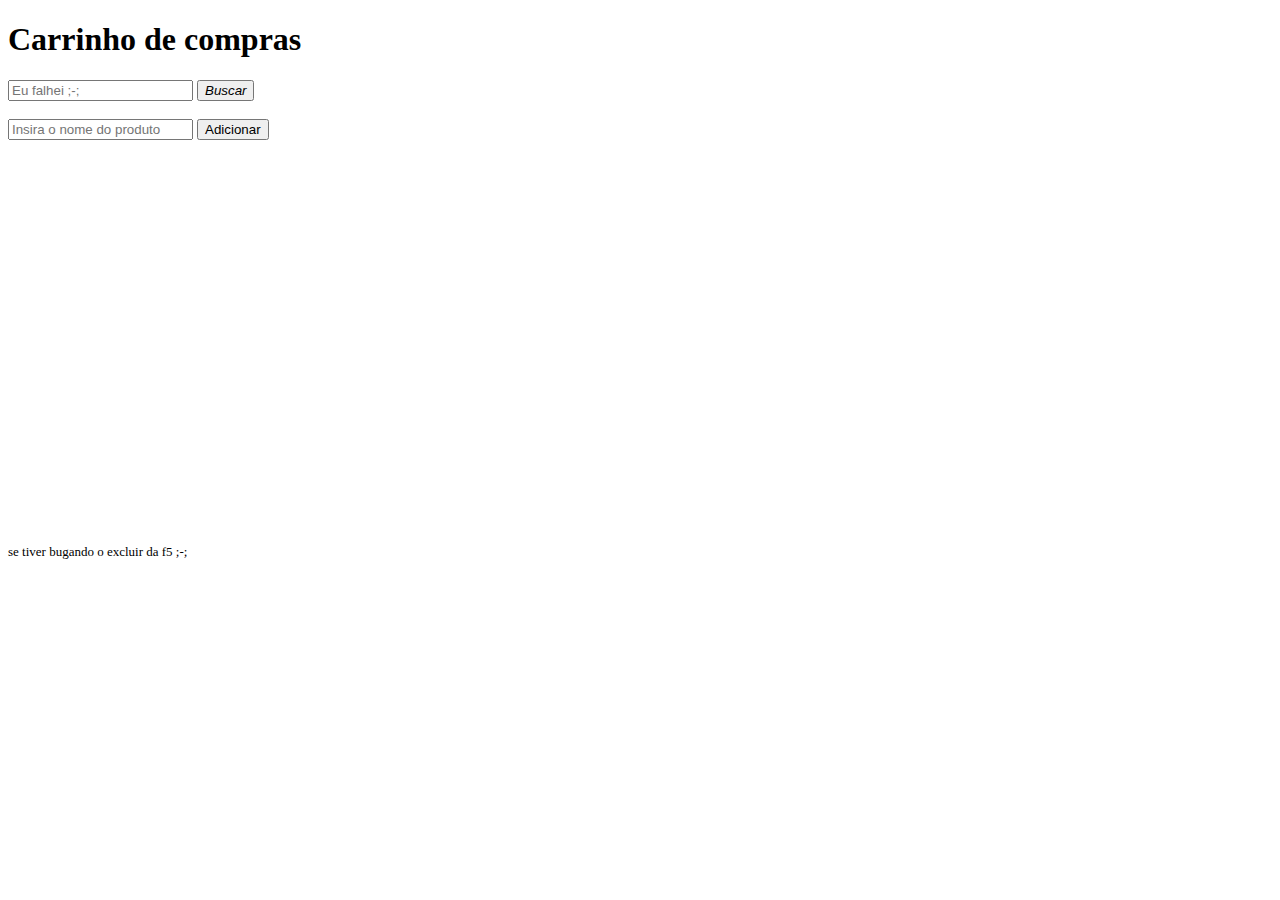
<file: CarrinhoCompras/index.html>
<!DOCTYPE html>
<html lang="pt-BR">
<head>
    <meta charset="UTF-8">
    <meta http-equiv="X-UA-Compatible" content="IE=edge">
    <meta name="viewport" content="width=device-width, initial-scale=1.0">
    <title>Compras</title>
    <link href="https://cdn.jsdelivr.net/npm/bootstrap@5.0.0-beta2/dist/css/bootstrap.min.css" rel="stylesheet" integrity="sha384-BmbxuPwQa2lc/FVzBcNJ7UAyJxM6wuqIj61tLrc4wSX0szH/Ev+nYRRuWlolflfl" crossorigin="anonymous">
</head>
<body>
                        <h1 class="text-center">Carrinho de compras</h1>
                        <form class="text-center">
                            <input type="text" placeholder="Eu falhei ;-;" name="search">
                            <button type="button"><i class="fa fa-search">Buscar</i></button>
                          </form><br>
                    <div class="card-body">
                        <form id="formcarrinho">
                            <div class="input-group mb-3">
                                <input type="text" required placeholder="Insira o nome do produto" name="todo" class="form-control">
                                <input type="number" hidden name="id"> 
                                <input type="checkbox" hidden name="state"> 
                                <button class="btn btn-success" type="submit">Adicionar</button>
                            </div>
                        </form>
                        <ul class="itens-carrinho text-center">
                        </ul>
                    </div>
<footer style="margin-top: 32%; font-size: small;">
    se tiver bugando o excluir da f5 ;-;
</footer>
    <script src="https://code.jquery.com/jquery-3.6.0.slim.min.js" integrity="sha256-u7e5khyithlIdTpu22PHhENmPcRdFiHRjhAuHcs05RI=" crossorigin="anonymous"></script>
    <script src="main.js"></script>
</script>
</body>
</html>
</file>
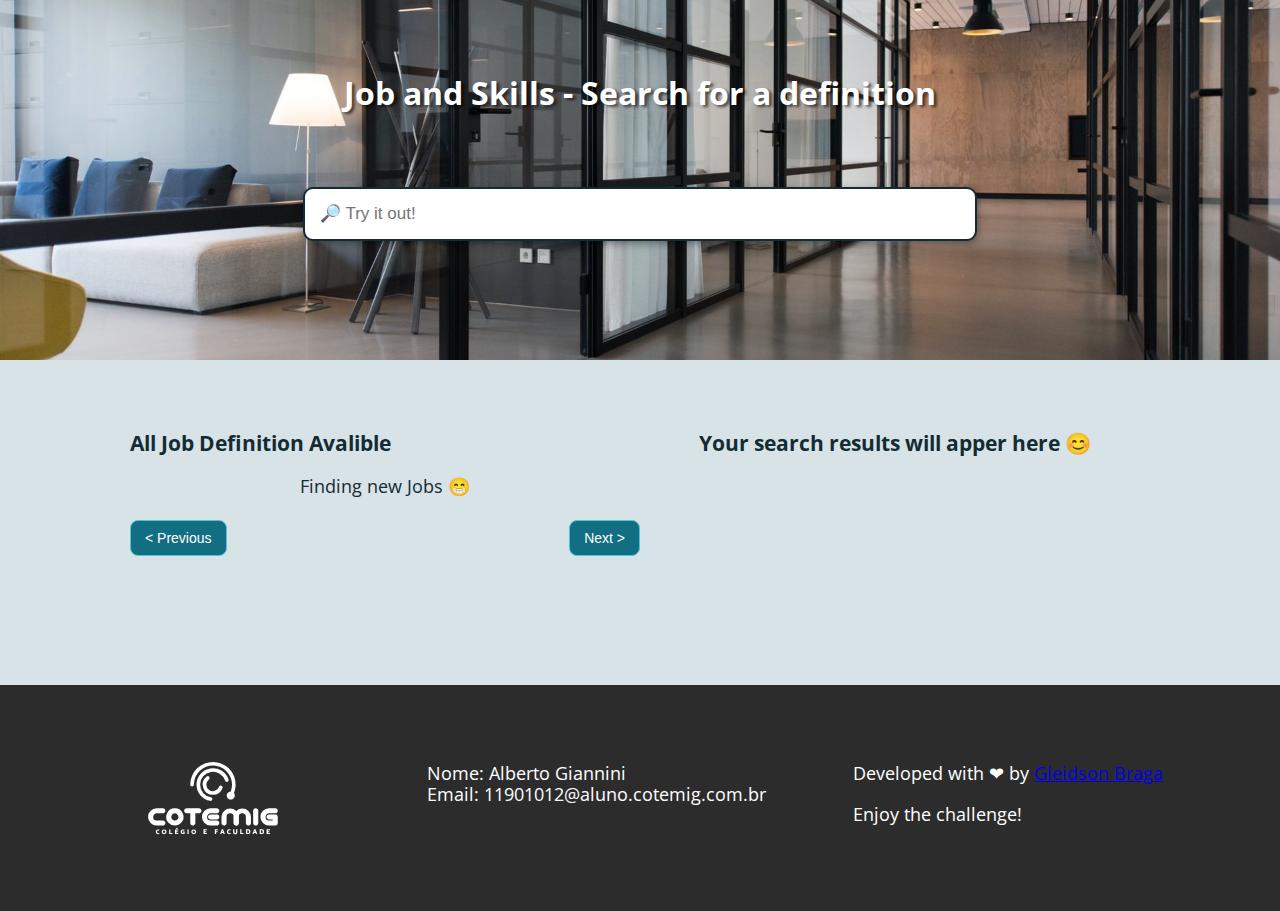
<file: Challenge/index.html>
<!DOCTYPE html>
<html lang="en">
<head>
    <meta charset="UTF-8">
    <meta http-equiv="X-UA-Compatible" content="IE=edge">
    <meta name="viewport" content="width=device-width, initial-scale=1.0">
    <title>API Data At Work - Jobs</title>
    <!-- TODO: Remove static import from css OK -->
    <link rel="stylesheet" href="css/grid.css"> 
    <link rel="stylesheet" href="https://fonts.googleapis.com/css2?family=Open+Sans+Condensed:wght@300&display=swap">
    <link rel="stylesheet" href="css/main.css">
</head>
<body>
    <div class="banner-wrapper">
        <div class="banner">
            <h2 class="banner-title">Job and Skills - Search for a definition</h2>
            <form class="form-group">
                <!-- TODO: validate form before submit (use one attribuite) OK -->
                <input minlength="5" class="form-control" placeholder="🔎 Try it out!" type="text" required>
            </form>
        </div>
    </div>
    <main>
        <div class="container main-content">
            <div class="row">
                <section class="col-6 content-box">
                    <!-- TODO: Create selector to change to skills and load skills -->
                    <h3>All Job Definition Avalible</h3>

                    <div id="main-scope"></div>

                    <div class="pagination">
                        <!-- TODO: implement previous page action -->
                        <button class="btn btn-simple btn-prev pull-left"> < Previous</button>
                        <!-- TODO: implement next page action -->
                        <button class="btn btn-simple btn-next pull-right">Next ></button>
                    </div>
                </section>
                <aside class="col-6 search-box">
                    <h3>
                        <span class="feedback-check" data-id="1" hidden>
                            Results for:
                        </span>
                        <span class="feedback-check" data-id="2" hidden>
                            Searching for:
                        </span>
                        <span class="feedback-check" data-id="3" hidden>
                            No Maching results for:
                        </span>
                        <p class="feedback-check text-center" data-id="4">
                            Your search results will apper here 😊
                        </p>
                        <span class="typing-keyword" hidden>{keyword}</span>
                    </h3>

                    <!-- TODO: Show card with all information about the searched job-->
                </aside>
            </div>
        </div>
    </main>
    <footer class="footer">
       <div class="row">
            <div class="col">
                <a href="https://cotemig.com.br" title="Cotemig: Sua revolução começa aqui">
                <!-- TODO: convert this SVG to a file-->
                <svg class="footer-logo"  xmlns="http://www.w3.org/2000/svg" viewBox="0 0 841.89 595.28">
                    <defs></defs>
                    <title>LOGO COTEMIG_COLEGIO E FACULDADE</title>
                    <path class="cls-1" d="M152.64,443.67a14.64,14.64,0,0,1-3.09,4.53,14.4,14.4,0,0,1-4.6,3.09,14,14,0,0,1-5.52,1.12h-34.3a48.62,48.62,0,0,1,0-97.25h34.3a14,14,0,0,1,5.52,1.12,14.35,14.35,0,0,1,7.69,7.69,14,14,0,0,1,1.12,5.52,13.84,13.84,0,0,1-1.12,5.58,14.64,14.64,0,0,1-3.09,4.53,14.4,14.4,0,0,1-4.6,3.09,14,14,0,0,1-5.52,1.12h-34.3a19.35,19.35,0,0,0-14.19,5.91,19.14,19.14,0,0,0-5.78,14.06,19.75,19.75,0,0,0,20,20h34.3a14,14,0,0,1,5.52,1.12,14.36,14.36,0,0,1,7.69,7.69,14,14,0,0,1,1.12,5.52A13.86,13.86,0,0,1,152.64,443.67Z"></path>
                    <path class="cls-1" d="M241.06,438.21a48.54,48.54,0,0,1-68.6,0,48.69,48.69,0,0,1,34.3-83.05,48.6,48.6,0,0,1,34.3,83.05ZM221,389.72a20,20,0,0,0-28.39,0,19.14,19.14,0,0,0-5.78,14.06A20.07,20.07,0,0,0,221,418a18.8,18.8,0,0,0,5.91-14.19A19.21,19.21,0,0,0,221,389.72Z"></path>
                    <path class="cls-1" d="M355.05,375.07A14.64,14.64,0,0,1,352,379.6a14.4,14.4,0,0,1-4.6,3.09,14,14,0,0,1-5.52,1.12h-20v54.27a13.84,13.84,0,0,1-1.12,5.59,14.62,14.62,0,0,1-3.09,4.53,14.39,14.39,0,0,1-4.6,3.09,14,14,0,0,1-5.52,1.12,13.64,13.64,0,0,1-10-4.21,13.79,13.79,0,0,1-4.21-10.12V383.81H273.25a13.64,13.64,0,0,1-10-4.21,13.79,13.79,0,0,1-4.21-10.12,14,14,0,0,1,1.12-5.52,15,15,0,0,1,3-4.6,13.76,13.76,0,0,1,10.05-4.21h68.6a14,14,0,0,1,5.52,1.12,14.35,14.35,0,0,1,7.69,7.69,14,14,0,0,1,1.12,5.52A13.84,13.84,0,0,1,355.05,375.07Z"></path>
                    <path class="cls-1" d="M455.19,443.67a14.64,14.64,0,0,1-3.09,4.53,14.4,14.4,0,0,1-4.6,3.09A14,14,0,0,1,442,452.4h-34.3a48.62,48.62,0,0,1,0-97.25H442a14,14,0,0,1,5.52,1.12,14.35,14.35,0,0,1,7.69,7.69,14,14,0,0,1,1.12,5.52,13.84,13.84,0,0,1-1.12,5.58,14.64,14.64,0,0,1-3.09,4.53,14.4,14.4,0,0,1-4.6,3.09,14,14,0,0,1-5.52,1.12h-34.3a19.35,19.35,0,0,0-14.19,5.91,19.14,19.14,0,0,0-5.78,14.06,19.75,19.75,0,0,0,20,20H442a14,14,0,0,1,5.52,1.12,14.36,14.36,0,0,1,7.69,7.69,14,14,0,0,1,1.12,5.52A13.86,13.86,0,0,1,455.19,443.67Zm0-34.3a14.64,14.64,0,0,1-3.09,4.53,14.4,14.4,0,0,1-4.6,3.09A14,14,0,0,1,442,418.1h-34.3a13.64,13.64,0,0,1-10-4.21,13.79,13.79,0,0,1-4.21-10.12,14,14,0,0,1,1.12-5.52,15,15,0,0,1,3-4.6,13.74,13.74,0,0,1,10.05-4.21H442a14,14,0,0,1,5.52,1.12,14.36,14.36,0,0,1,7.69,7.69,14,14,0,0,1,1.12,5.52A13.85,13.85,0,0,1,455.19,409.37Z"></path>
                    <path class="cls-1" d="M565.88,438.08a13.86,13.86,0,0,1-1.12,5.59,14.64,14.64,0,0,1-3.09,4.53,14.4,14.4,0,0,1-4.6,3.09,14,14,0,0,1-5.52,1.12,13.64,13.64,0,0,1-10-4.21,13.79,13.79,0,0,1-4.21-10.12v-34.3a20,20,0,0,0-40.08,0v34.3a14.35,14.35,0,0,1-4.14,10.18,14.14,14.14,0,0,1-4.53,3A14.31,14.31,0,0,1,483,452.4a13.64,13.64,0,0,1-10-4.21,13.79,13.79,0,0,1-4.21-10.12v-34.3a48.56,48.56,0,0,1,97.11,0Z"></path>
                    <path class="cls-1" d="M634.09,438.08a13.87,13.87,0,0,1-1.12,5.59,14.64,14.64,0,0,1-3.09,4.53,14.4,14.4,0,0,1-4.6,3.09,14,14,0,0,1-5.52,1.12,13.63,13.63,0,0,1-10-4.21,13.79,13.79,0,0,1-4.21-10.12v-34.3a20,20,0,0,0-40.08,0v34.3a14.35,14.35,0,0,1-4.14,10.18,14.14,14.14,0,0,1-4.53,3,14.31,14.31,0,0,1-5.65,1.12,13.64,13.64,0,0,1-10-4.21A13.79,13.79,0,0,1,537,438.08v-34.3a48.56,48.56,0,0,1,97.11,0Z"></path>
                    <path class="cls-1" d="M675.07,438.08a13.87,13.87,0,0,1-1.12,5.59,14.64,14.64,0,0,1-3.09,4.53,14.37,14.37,0,0,1-4.6,3.09,14,14,0,0,1-5.52,1.12,13.64,13.64,0,0,1-10-4.21,13.79,13.79,0,0,1-4.21-10.12v-68.6a14,14,0,0,1,1.12-5.52,14.94,14.94,0,0,1,3-4.6,13.76,13.76,0,0,1,10.05-4.21,14,14,0,0,1,5.52,1.12,14.36,14.36,0,0,1,7.69,7.69,14,14,0,0,1,1.12,5.52Z"></path>
                    <path class="cls-1" d="M784.65,438.08a13.87,13.87,0,0,1-1.12,5.59,14.64,14.64,0,0,1-3.09,4.53,14.4,14.4,0,0,1-4.6,3.09,14,14,0,0,1-5.52,1.12H736a48.62,48.62,0,0,1,0-97.25h34.3a14,14,0,0,1,5.52,1.12,14.36,14.36,0,0,1,7.69,7.69,14,14,0,0,1,1.12,5.52,13.86,13.86,0,0,1-1.12,5.58,14.64,14.64,0,0,1-3.09,4.53,14.4,14.4,0,0,1-4.6,3.09,14,14,0,0,1-5.52,1.12H736a19.35,19.35,0,0,0-14.19,5.91A19.14,19.14,0,0,0,716,403.78a19.75,19.75,0,0,0,20,20h20.11V418.1H736a13.64,13.64,0,0,1-10-4.21,13.79,13.79,0,0,1-4.21-10.12,14,14,0,0,1,1.12-5.52,15,15,0,0,1,3-4.6A13.74,13.74,0,0,1,736,389.46h34.3a14,14,0,0,1,5.52,1.12,14.37,14.37,0,0,1,7.69,7.69,14,14,0,0,1,1.12,5.52Z"></path>
                    <g>
                      <path class="cls-1 circle-medium" d="M407.13,313.73a10.27,10.27,0,0,1-1.69-.14A92.36,92.36,0,1,1,508.3,193.34a10.24,10.24,0,1,1-19.43,6.46,71.89,71.89,0,1,0-80.08,93.59,10.24,10.24,0,0,1-1.66,20.34Z"></path>
                      <path class="cls-1 circle-small" d="M420.65,279.66a57.18,57.18,0,0,1-35-102.41,10.24,10.24,0,0,1,12.54,16.19,36.71,36.71,0,1,0,57.09,41.2,10.24,10.24,0,1,1,19.32,6.78A57.26,57.26,0,0,1,420.65,279.66Z"></path>
                      <path class="cls-2 circle-big" d="M548.18,222.49a127.53,127.53,0,1,0-255.06,0,10.24,10.24,0,1,0,20.48,0,106.14,106.14,0,0,1,9.91-45,107.07,107.07,0,0,1,197.1,83.41A22.77,22.77,0,1,0,539,270,127.57,127.57,0,0,0,548.18,222.49Z"></path>
                    </g>
                    <path class="cls-2" d="M438.49,484.17h8.14l.66,5.57h-8.8v10H431.4V473.31h17.18l.66,5.57H438.49Z"></path>
                    <path class="cls-2" d="M460.53,499.75l9.93-26.48h7.09l9.89,26.17-7,.7-1.91-5.61h-9.15l-1.83,5.22ZM471.36,489h5.18l-2.65-7.2Z"></path>
                    <path class="cls-2" d="M512.71,472.76a15.6,15.6,0,0,1,4.15.58,12.52,12.52,0,0,1,3.64,1.6l-2.1,4.79a29.73,29.73,0,0,0-3.17-.94,11.81,11.81,0,0,0-2.43-.23,5.29,5.29,0,0,0-3.06,1,7.37,7.37,0,0,0-2.38,2.84,9.2,9.2,0,0,0-.91,4.17,8.88,8.88,0,0,0,.93,4.17,6.88,6.88,0,0,0,2.47,2.74,6,6,0,0,0,3.21,1,9.67,9.67,0,0,0,5-1.44l2.69,5.3a13.51,13.51,0,0,1-3.68,1.42,17.81,17.81,0,0,1-4.23.52,14.82,14.82,0,0,1-7.32-1.73,11.81,11.81,0,0,1-4.77-4.81,14.72,14.72,0,0,1-1.65-7.09,14.52,14.52,0,0,1,1.75-7.17,12.65,12.65,0,0,1,4.85-4.93A13.83,13.83,0,0,1,512.71,472.76Z"></path>
                    <path class="cls-2" d="M534,473.27h7.09v16a5.12,5.12,0,0,0,1.33,3.76,5.14,5.14,0,0,0,6.93,0,5.13,5.13,0,0,0,1.32-3.76v-16h7.09v16.36a10.8,10.8,0,0,1-1.48,5.78,9.44,9.44,0,0,1-4.17,3.64,16.2,16.2,0,0,1-12.46,0,9.42,9.42,0,0,1-4.17-3.64,10.79,10.79,0,0,1-1.48-5.78Z"></path>
                    <path class="cls-2" d="M580.83,494.18h11.25l.66,5.57h-19V473.27h7.09Z"></path>
                    <path class="cls-2" d="M630.87,486.35a15,15,0,0,1-1.6,7.09,11.27,11.27,0,0,1-4.48,4.67,13.11,13.11,0,0,1-6.58,1.64H606.37V473.27h12a13.12,13.12,0,0,1,6.8,1.67,10.77,10.77,0,0,1,4.26,4.63A15.32,15.32,0,0,1,630.87,486.35Zm-7.32,0a9.26,9.26,0,0,0-1.46-5.43,4.69,4.69,0,0,0-4.07-2.08h-4.56v15.34h4.28a5.11,5.11,0,0,0,4.19-2A9.12,9.12,0,0,0,623.55,486.35Z"></path>
                    <path class="cls-2" d="M642.55,499.75l9.93-26.48h7.09l9.89,26.17-7,.7-1.91-5.61h-9.15l-1.83,5.22ZM653.38,489h5.18l-2.65-7.2Z"></path>
                    <path class="cls-2" d="M707.58,486.35a15,15,0,0,1-1.6,7.09,11.27,11.27,0,0,1-4.48,4.67,13.11,13.11,0,0,1-6.58,1.64H683.09V473.27h12a13.12,13.12,0,0,1,6.8,1.67,10.77,10.77,0,0,1,4.26,4.63A15.32,15.32,0,0,1,707.58,486.35Zm-7.32,0a9.26,9.26,0,0,0-1.46-5.43,4.69,4.69,0,0,0-4.07-2.08h-4.56v15.34h4.28a5.11,5.11,0,0,0,4.19-2A9.12,9.12,0,0,0,700.26,486.35Z"></path>
                    <path class="cls-2" d="M740.72,494.18l.66,5.57H722V473.27h18.73l.66,5.57H729.08v4.83h8.14l.66,5.57h-8.8v4.95Z"></path>
                    <path class="cls-2" d="M113,473.86a15,15,0,0,1,4,.56,12.06,12.06,0,0,1,3.5,1.53l-2,4.6a28.88,28.88,0,0,0-3-.9,11.44,11.44,0,0,0-2.34-.22,5.08,5.08,0,0,0-2.93,1,7.1,7.1,0,0,0-2.28,2.73,8.82,8.82,0,0,0-.88,4,8.54,8.54,0,0,0,.9,4,6.62,6.62,0,0,0,2.37,2.64,5.77,5.77,0,0,0,3.09.92,9.29,9.29,0,0,0,4.82-1.38l2.58,5.09a12.92,12.92,0,0,1-3.53,1.37,17.16,17.16,0,0,1-4.06.51,14.22,14.22,0,0,1-7-1.66A11.34,11.34,0,0,1,101.5,494a14.15,14.15,0,0,1-1.59-6.81,13.93,13.93,0,0,1,1.68-6.88,12.13,12.13,0,0,1,4.66-4.73A13.27,13.27,0,0,1,113,473.86Z"></path>
                    <path class="cls-2" d="M133.41,487.17a14,14,0,0,1,1.68-6.9,12.05,12.05,0,0,1,4.67-4.75,13.45,13.45,0,0,1,6.77-1.7,13.75,13.75,0,0,1,7,1.72,11.67,11.67,0,0,1,4.56,4.71,14,14,0,0,1,1.59,6.66,14.25,14.25,0,0,1-1.66,6.94,11.94,11.94,0,0,1-4.66,4.75,14.65,14.65,0,0,1-13.78,0,11.94,11.94,0,0,1-4.58-4.73A13.83,13.83,0,0,1,133.41,487.17Zm13.2-7.67a5.44,5.44,0,0,0-3.12,1,6.68,6.68,0,0,0-2.24,2.69,9,9,0,0,0-.84,4,8.51,8.51,0,0,0,1.63,5.38,5.34,5.34,0,0,0,4.47,2.09,5.65,5.65,0,0,0,4.47-2,8.43,8.43,0,0,0,1.74-5.7,8.25,8.25,0,0,0-1.66-5.33A5.39,5.39,0,0,0,146.61,479.5Z"></path>
                    <path class="cls-2" d="M181.84,494.42h10.81l.64,5.35H175V474.34h6.8Z"></path>
                    <path class="cls-2" d="M225.86,494.42l.64,5.35H207.87V474.34h18l.64,5.35H214.67v4.64h7.82l.64,5.35h-8.45v4.75Zm-2.51-29.51-4.26,7.44-4.94-.82,2.47-6.62Z"></path>
                    <path class="cls-2" d="M255.73,490.09h-4.38l.6-5h9.91v13.27a12,12,0,0,1-4,1.37,25,25,0,0,1-4.73.51,15.7,15.7,0,0,1-7.18-1.55,11,11,0,0,1-4.73-4.51,14.09,14.09,0,0,1-1.66-7,13.28,13.28,0,0,1,1.85-7.07,12.29,12.29,0,0,1,5-4.64,15.06,15.06,0,0,1,6.94-1.61,19.35,19.35,0,0,1,4.43.56A11.38,11.38,0,0,1,261.6,476l-2,4.6a22.14,22.14,0,0,0-3.29-.88,16.86,16.86,0,0,0-2.84-.24,6.55,6.55,0,0,0-3.2.88,6.94,6.94,0,0,0-2.62,2.62,8.13,8.13,0,0,0-1,4.21,8.54,8.54,0,0,0,1,4.28,6.09,6.09,0,0,0,2.51,2.49,7,7,0,0,0,3.25.79,13.77,13.77,0,0,0,2.39-.23Z"></path>
                    <path class="cls-2" d="M284.38,474.34v25.43h-6.8V474.34Z"></path>
                    <path class="cls-2" d="M299.71,487.17a14,14,0,0,1,1.68-6.9,12.05,12.05,0,0,1,4.67-4.75,13.45,13.45,0,0,1,6.77-1.7,13.75,13.75,0,0,1,7,1.72,11.67,11.67,0,0,1,4.56,4.71,14,14,0,0,1,1.59,6.66,14.25,14.25,0,0,1-1.66,6.94,11.94,11.94,0,0,1-4.66,4.75,14.65,14.65,0,0,1-13.78,0,11.94,11.94,0,0,1-4.58-4.73A13.83,13.83,0,0,1,299.71,487.17Zm13.2-7.67a5.44,5.44,0,0,0-3.12,1,6.68,6.68,0,0,0-2.24,2.69,9,9,0,0,0-.84,4,8.51,8.51,0,0,0,1.63,5.38,5.34,5.34,0,0,0,4.47,2.09,5.65,5.65,0,0,0,4.47-2,8.43,8.43,0,0,0,1.74-5.7,8.25,8.25,0,0,0-1.66-5.33A5.39,5.39,0,0,0,312.91,479.5Z"></path>
                    <path class="cls-2" d="M386.43,494.18l.66,5.57H367.7V473.27h18.73l.66,5.57H374.79v4.83h8.14l.66,5.57h-8.8v4.95Z"></path>
                  </svg>
                </a>
            </div>
            <div class="col">
                <!-- TODO: Add your signature, name and email!  OK -->
            <p>
                Nome: Alberto Giannini<br>
                Email: 11901012@aluno.cotemig.com.br
            </p>
            </div>
            <div class="col">
                <p>
                    Developed with ❤ by <a href="mailto:gleidson@cotemig.com.br">Gleidson Braga</a>
                    <br/><br/>
                    Enjoy the challenge!
                </p>
            </div>
       </div>
    </footer>

    <!-- All scripts keep the order is important -->
    <script src="js/api-handler.js"></script>
    <script src="js/render.js"></script>
    <script src="js/main.js"></script>
</body>
</html>
</file>
<file: Challenge/css/grid.css>
.container {
    display: block;
    margin: 0 auto;
    max-width: 1020px;
}
.row {
    display: flex;
    flex-wrap: wrap;
    justify-content: space-between;
}

.col {
    flex: 1;
}

.col-3 {
    width: 25%;
}

.col-6 {
    width: 50%;
}

.col-9 {
    width: 75%;
}

.col-12 {
    width: 100%;
}

@media (max-width: 400px) {
    .row {
      display: block;
    }
}
</file>
<file: Challenge/css/main.css>
/**
* @author: Gleidson Braga
* @description: simple css grid and page formatter 
* pallet reference: https://colorhunt.co/palette/273466
* primary-color: #132c33
* secondary-color: #51c4d3
* alternative-color: #126e82
* background-color: #d8e3e7
**/

/* TODO: Remove imports to HTML  OK*/
/*@import url('./grid.css');
/* font reference: https://fonts.google.com/specimen/Open+Sans+Condensed */
/*@import url('https://fonts.googleapis.com/css2?family=Open+Sans+Condensed:wght@300&display=swap');*/

body {
    font-family: 'Open Sans Condensed', sans-serif;
    background: #d8e3e7;
    color: #132c33;
    line-height: 1.15;
    font-size: 18px;
    -webkit-text-size-adjust: 100%; 
    margin: 0;
}

[hidden] {
    display: none;
}

.text-center {
    text-align: center;
}

.pull-left {
    float: left;
}

.pull-right {
    float: right;
}

.text-small {
    font-size: 9px;
}

.collapse {
    opacity: 0;
    height: 0;
    display: none;
    transition: left 3s cubic-bezier(0.755, 0.05, 0.855, 0.06);
    transition: height .7s cubic-bezier(0.215, 0.610, 0.355, 1);
    transition: opacity .7s cubic-bezier(0.215, 0.610, 0.355, 1);
}

.btn {
    font-size: 14px;
    text-align: center;
    border-radius: 8px;
    padding: 9px 14px;
    outline: none;
    margin: 5px 0;
    border: 1px solid grey;
}

.btn.btn-simple {
    background: #126e82;
    color: #fff;
    cursor: pointer;
    border-color: #51c4d3;
    transition: background 0.5s cubic-bezier(0.075, 0.82, 0.165, 1);
}

.btn.btn.btn-simple:hover {
    background: #51c4d3;
}

/* BANNER CSS */

.banner-wrapper {
    background-color: rgba(255, 255, 255, 1);
    z-index: 1;
}

.banner {
    background-image: url('../img/background.jpg');
    background-position: center center;
    background-repeat: no-repeat;
    background-size: cover;
    min-height: 40vh;
    opacity: 1;
}

.banner-title {
    text-align: center;
    margin-top: 0px;
    padding-top: 75px;
    padding-bottom: 25px;
    color: #fff;
    font-size: 32px;
    text-shadow: 3px 2px 3px rgba(0,0,0,.6);
}

.form-group {
    margin: 50px 0 ;
}

/* TODO: create a class to valid and invalid form input */
.form-control {
    display: block;
    margin: 0 auto;
    padding: 15px 15px;
    width: 50%; 
    font-size: 17px;
    border-radius: 10px;
    border: 2px solid #132c33;
    -webkit-box-shadow: 1px 3px 8px -1px rgba(0,0,0,0.43);
    -moz-box-shadow: 1px 3px 8px -1px rgba(0,0,0,0.43);
    box-shadow: 1px 3px 8px -1px rgba(0,0,0,0.43);
}

.form-control:focus {
    outline: none;
    border: 2px solid #126e82;
}

/* MAIN CSS */

.main-content {
    margin-top: 50px;
    margin-bottom: 50px;
    min-height: 25vh;
}

.card {
    background: rgba(255, 255, 255, .5);
    border: 1px solid #51c4d3;
    padding: 10px 15px;
    border-radius: 5px;
    margin: 20px 0;
}


/* FOOTER CSS */

.footer {
    background: #2c2c2c;
    color: #fff;
    padding: 60px 0; 
}

.footer .footer-logo {
    max-width: 150px;
    display: block;
    margin: 0 auto;
    fill: white;
    /* TODO: change logo color to white OK */
}
</file>
